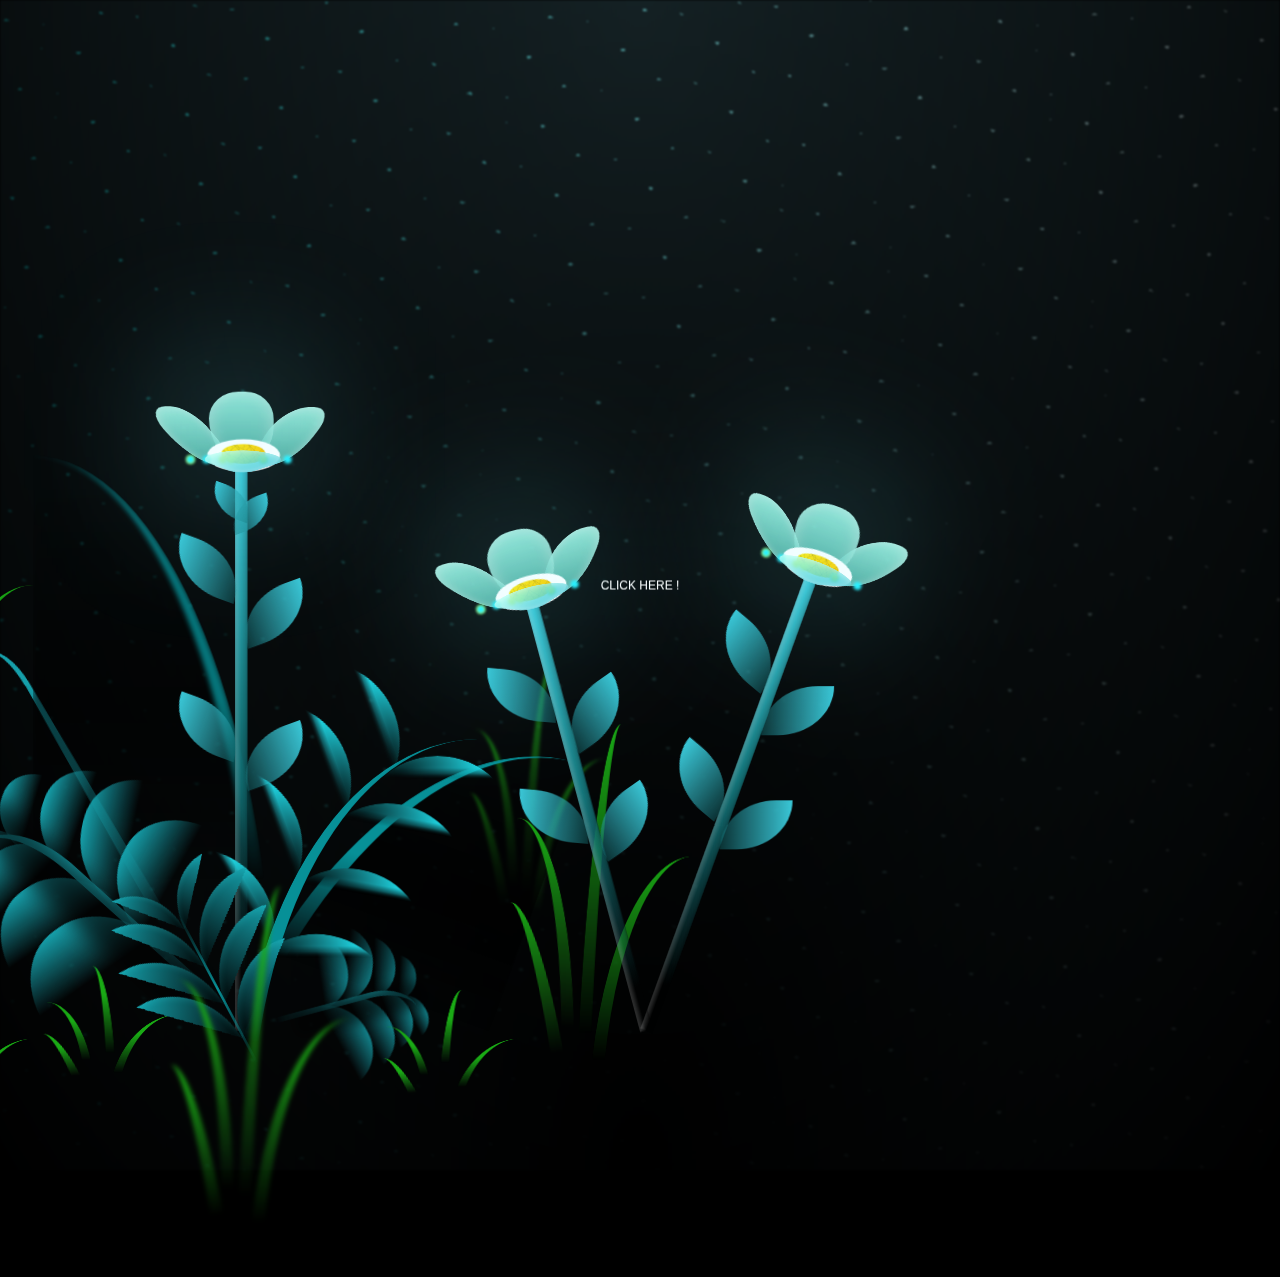
<file: index.html>
<!DOCTYPE html>
<html lang="en">
<head>
    <meta charset="UTF-8">
    <meta name="viewport" content="width=device-width, initial-scale=1.0">
    <title>Shivansh Dubey ppt</title>
    <link rel="stylesheet" href="style.css">
</head>
<body>
   
<body class="not-loaded">
    <div class="night"></div>
    <div class="flowers">
      <div class="flower flower--1">
        <div class="flower__leafs flower__leafs--1">
          <div class="flower__leaf flower__leaf--1"></div>
          <div class="flower__leaf flower__leaf--2"></div>
          <div class="flower__leaf flower__leaf--3"></div>
          <div class="flower__leaf flower__leaf--4"></div>
          <div class="flower__white-circle"></div>
  
          <div class="flower__light flower__light--1"></div>
          <div class="flower__light flower__light--2"></div>
          <div class="flower__light flower__light--3"></div>
          <div class="flower__light flower__light--4"></div>
          <div class="flower__light flower__light--5"></div>
          <div class="flower__light flower__light--6"></div>
          <div class="flower__light flower__light--7"></div>
          <div class="flower__light flower__light--8"></div>
  
        </div>
        <div class="flower__line">
          <div class="flower__line__leaf flower__line__leaf--1"></div>
          <div class="flower__line__leaf flower__line__leaf--2"></div>
          <div class="flower__line__leaf flower__line__leaf--3"></div>
          <div class="flower__line__leaf flower__line__leaf--4"></div>
          <div class="flower__line__leaf flower__line__leaf--5"></div>
          <div class="flower__line__leaf flower__line__leaf--6"></div>
        </div>
      </div>
  
      <div class="flower flower--2">
        <div class="flower__leafs flower__leafs--2">
          <div class="flower__leaf flower__leaf--1"></div>
          <div class="flower__leaf flower__leaf--2"></div>
          <div class="flower__leaf flower__leaf--3"></div>
          <div class="flower__leaf flower__leaf--4"></div>
          <div class="flower__white-circle"></div>
  
          <div class="flower__light flower__light--1"></div>
          <div class="flower__light flower__light--2"></div>
          <div class="flower__light flower__light--3"></div>
          <div class="flower__light flower__light--4"></div>
          <div class="flower__light flower__light--5"></div>
          <div class="flower__light flower__light--6"></div>
          <div class="flower__light flower__light--7"></div>
          <div class="flower__light flower__light--8"></div>
  
        </div>
        <div class="flower__line">
          <div class="flower__line__leaf flower__line__leaf--1"></div>
          <div class="flower__line__leaf flower__line__leaf--2"></div>
          <div class="flower__line__leaf flower__line__leaf--3"></div>
          <div class="flower__line__leaf flower__line__leaf--4"></div>
        </div>
        </div>
        <div class="container">
          <a href="index1.html"> <button class="btn">CLICK HERE !</button> </a>
          </div>
        <div class="flower flower--3">
        <div class="flower__leafs flower__leafs--3">
          <div class="flower__leaf flower__leaf--1"></div>
          <div class="flower__leaf flower__leaf--2"></div>
          <div class="flower__leaf flower__leaf--3"></div>
          <div class="flower__leaf flower__leaf--4"></div>
          <div class="flower__white-circle"></div>
  
          <div class="flower__light flower__light--1"></div>
          <div class="flower__light flower__light--2"></div>
          <div class="flower__light flower__light--3"></div>
          <div class="flower__light flower__light--4"></div>
          <div class="flower__light flower__light--5"></div>
          <div class="flower__light flower__light--6"></div>
          <div class="flower__light flower__light--7"></div>
          <div class="flower__light flower__light--8"></div>
  
        </div>
        <div class="flower__line">
          <div class="flower__line__leaf flower__line__leaf--1"></div>
          <div class="flower__line__leaf flower__line__leaf--2"></div>
          <div class="flower__line__leaf flower__line__leaf--3"></div>
          <div class="flower__line__leaf flower__line__leaf--4"></div>
        </div>
      </div>
  
      <div class="grow-ans" style="--d:1.2s">
        <div class="flower__g-long">
          <div class="flower__g-long__top"></div>
          <div class="flower__g-long__bottom"></div>
        </div>
      </div>
  
      <div class="growing-grass">
        <div class="flower__grass flower__grass--1">
          <div class="flower__grass--top"></div>
          <div class="flower__grass--bottom"></div>
          <div class="flower__grass__leaf flower__grass__leaf--1"></div>
          <div class="flower__grass__leaf flower__grass__leaf--2"></div>
          <div class="flower__grass__leaf flower__grass__leaf--3"></div>
          <div class="flower__grass__leaf flower__grass__leaf--4"></div>
          <div class="flower__grass__leaf flower__grass__leaf--5"></div>
          <div class="flower__grass__leaf flower__grass__leaf--6"></div>
          <div class="flower__grass__leaf flower__grass__leaf--7"></div>
          <div class="flower__grass__leaf flower__grass__leaf--8"></div>
          <div class="flower__grass__overlay"></div>
        </div>
      </div>
  
      <div class="growing-grass">
        <div class="flower__grass flower__grass--2">
          <div class="flower__grass--top"></div>
          <div class="flower__grass--bottom"></div>
          <div class="flower__grass__leaf flower__grass__leaf--1"></div>
          <div class="flower__grass__leaf flower__grass__leaf--2"></div>
          <div class="flower__grass__leaf flower__grass__leaf--3"></div>
          <div class="flower__grass__leaf flower__grass__leaf--4"></div>
          <div class="flower__grass__leaf flower__grass__leaf--5"></div>
          <div class="flower__grass__leaf flower__grass__leaf--6"></div>
          <div class="flower__grass__leaf flower__grass__leaf--7"></div>
          <div class="flower__grass__leaf flower__grass__leaf--8"></div>
          <div class="flower__grass__overlay"></div>
        </div>
      </div>
  
      <div class="grow-ans" style="--d:2.4s">
        <div class="flower__g-right flower__g-right--1">
          <div class="leaf"></div>
        </div>
      </div>
  
      <div class="grow-ans" style="--d:2.8s">
        <div class="flower__g-right flower__g-right--2">
          <div class="leaf"></div>
        </div>
      </div>
  
      <div class="grow-ans" style="--d:2.8s">
        <div class="flower__g-front">
          <div class="flower__g-front__leaf-wrapper flower__g-front__leaf-wrapper--1">
            <div class="flower__g-front__leaf"></div>
          </div>
          <div class="flower__g-front__leaf-wrapper flower__g-front__leaf-wrapper--2">
            <div class="flower__g-front__leaf"></div>
          </div>
          <div class="flower__g-front__leaf-wrapper flower__g-front__leaf-wrapper--3">
            <div class="flower__g-front__leaf"></div>
          </div>
          <div class="flower__g-front__leaf-wrapper flower__g-front__leaf-wrapper--4">
            <div class="flower__g-front__leaf"></div>
          </div>
          <div class="flower__g-front__leaf-wrapper flower__g-front__leaf-wrapper--5">
            <div class="flower__g-front__leaf"></div>
          </div>
          <div class="flower__g-front__leaf-wrapper flower__g-front__leaf-wrapper--6">
            <div class="flower__g-front__leaf"></div>
          </div>
          <div class="flower__g-front__leaf-wrapper flower__g-front__leaf-wrapper--7">
            <div class="flower__g-front__leaf"></div>
          </div>
          <div class="flower__g-front__leaf-wrapper flower__g-front__leaf-wrapper--8">
            <div class="flower__g-front__leaf"></div>
          </div>
          <div class="flower__g-front__line"></div>
        </div>
      </div>
  
      <div class="grow-ans" style="--d:3.2s">
        <div class="flower__g-fr">
          <div class="leaf"></div>
          <div class="flower__g-fr__leaf flower__g-fr__leaf--1"></div>
          <div class="flower__g-fr__leaf flower__g-fr__leaf--2"></div>
          <div class="flower__g-fr__leaf flower__g-fr__leaf--3"></div>
          <div class="flower__g-fr__leaf flower__g-fr__leaf--4"></div>
          <div class="flower__g-fr__leaf flower__g-fr__leaf--5"></div>
          <div class="flower__g-fr__leaf flower__g-fr__leaf--6"></div>
          <div class="flower__g-fr__leaf flower__g-fr__leaf--7"></div>
          <div class="flower__g-fr__leaf flower__g-fr__leaf--8"></div>
        </div>
      </div>
  
      <div class="long-g long-g--0">
        <div class="grow-ans" style="--d:3s">
          <div class="leaf leaf--0"></div>
        </div>
        <div class="grow-ans" style="--d:2.2s">
          <div class="leaf leaf--1"></div>
        </div>
        <div class="grow-ans" style="--d:3.4s">
          <div class="leaf leaf--2"></div>
        </div>
        <div class="grow-ans" style="--d:3.6s">
          <div class="leaf leaf--3"></div>
        </div>
      </div>
  
      <div class="long-g long-g--1">
        <div class="grow-ans" style="--d:3.6s">
          <div class="leaf leaf--0"></div>
        </div>
        <div class="grow-ans" style="--d:3.8s">
          <div class="leaf leaf--1"></div>
        </div>
        <div class="grow-ans" style="--d:4s">
          <div class="leaf leaf--2"></div>
        </div>
        <div class="grow-ans" style="--d:4.2s">
          <div class="leaf leaf--3"></div>
        </div>
      </div>
  
      <div class="long-g long-g--2">
        <div class="grow-ans" style="--d:4s">
          <div class="leaf leaf--0"></div>
        </div>
        <div class="grow-ans" style="--d:4.2s">
          <div class="leaf leaf--1"></div>
        </div>
        <div class="grow-ans" style="--d:4.4s">
          <div class="leaf leaf--2"></div>
        </div>
        <div class="grow-ans" style="--d:4.6s">
          <div class="leaf leaf--3"></div>
        </div>
      </div>
  
      <div class="long-g long-g--3">
        <div class="grow-ans" style="--d:4s">
          <div class="leaf leaf--0"></div>
        </div>
        <div class="grow-ans" style="--d:4.2s">
          <div class="leaf leaf--1"></div>
        </div>
        <div class="grow-ans" style="--d:3s">
          <div class="leaf leaf--2"></div>
        </div>
        <div class="grow-ans" style="--d:3.6s">
          <div class="leaf leaf--3"></div>
        </div>
      </div>
  
      <div class="long-g long-g--4">
        <div class="grow-ans" style="--d:4s">
          <div class="leaf leaf--0"></div>
        </div>
        <div class="grow-ans" style="--d:4.2s">
          <div class="leaf leaf--1"></div>
        </div>
        <div class="grow-ans" style="--d:3s">
          <div class="leaf leaf--2"></div>
        </div>
        <div class="grow-ans" style="--d:3.6s">
          <div class="leaf leaf--3"></div>
        </div>
      </div>
  
      <div class="long-g long-g--5">
        <div class="grow-ans" style="--d:4s">
          <div class="leaf leaf--0"></div>
        </div>
        <div class="grow-ans" style="--d:4.2s">
          <div class="leaf leaf--1"></div>
        </div>
        <div class="grow-ans" style="--d:3s">
          <div class="leaf leaf--2"></div>
        </div>
        <div class="grow-ans" style="--d:3.6s">
          <div class="leaf leaf--3"></div>
        </div>
      </div>
  
      <div class="long-g long-g--6">
        <div class="grow-ans" style="--d:4.2s">
          <div class="leaf leaf--0"></div>
        </div>
        <div class="grow-ans" style="--d:4.4s">
          <div class="leaf leaf--1"></div>
        </div>
        <div class="grow-ans" style="--d:4.6s">
          <div class="leaf leaf--2"></div>
        </div>
        <div class="grow-ans" style="--d:4.8s">
          <div class="leaf leaf--3"></div>
        </div>
      </div>
  
      <div class="long-g long-g--7">
        <div class="grow-ans" style="--d:3s">
          <div class="leaf leaf--0"></div>
        </div>
        <div class="grow-ans" style="--d:3.2s">
          <div class="leaf leaf--1"></div>
        </div>
        <div class="grow-ans" style="--d:3.5s">
          <div class="leaf leaf--2"></div>
        </div>
        <div class="grow-ans" style="--d:3.6s">
          <div class="leaf leaf--3"></div>
        </div>
      </div>
    </div>
  </body>


    <!-- Javascript here -->
<script src="app.js"></script>
</body>
</html>
</file>
<file: style.css>
*,
*::after,
*::before {
    padding: 0;
    margin: 0;
    box-sizing: border-box;
}

.container{
  display: flex;
  bottom-margin: 300px;
}

.btn{
  background-color: rgba(255, 0, 0, 0);
  color: #fff;
  border-color: rgba(255, 0, 0, 0);
  height: 130vh;
  width: 100vh;
}

:root {
  --dark-color: #000;
}

body {
  display: flex;
  align-items: flex-end;
  justify-content: center;
  min-height: 100vh;
  background-color: var(--dark-color);
  overflow: hidden;
  perspective: 1000px;
}

.night {
  position: fixed;
  left: 50%;
  top: 0;
  transform: translateX(-50%);
  width: 100%;
  height: 100%;
  filter: blur(0.1vmin);
  background-image: radial-gradient(ellipse at top, transparent 0%, var(--dark-color)), radial-gradient(ellipse at bottom, var(--dark-color), rgba(145, 233, 255, 0.2)), repeating-linear-gradient(220deg, black 0px, black 19px, transparent 19px, transparent 22px), repeating-linear-gradient(189deg, black 0px, black 19px, transparent 19px, transparent 22px), repeating-linear-gradient(148deg, black 0px, black 19px, transparent 19px, transparent 22px), linear-gradient(90deg, #00fffa, #f0f0f0);
}

.flowers {
  position: relative;
  transform: scale(0.9);
}

.flower {
  position: absolute;
  bottom: 10vmin;
  transform-origin: bottom center;
  z-index: 10;
  --fl-speed: 0.8s;
}
.flower--1 {
  animation: moving-flower-1 4s linear infinite;
}
.flower--1 .flower__line {
  height: 70vmin;
  animation-delay: 0.3s;
}
.flower--1 .flower__line__leaf--1 {
  animation: blooming-leaf-right var(--fl-speed) 1.6s backwards;
}
.flower--1 .flower__line__leaf--2 {
  animation: blooming-leaf-right var(--fl-speed) 1.4s backwards;
}
.flower--1 .flower__line__leaf--3 {
  animation: blooming-leaf-left var(--fl-speed) 1.2s backwards;
}
.flower--1 .flower__line__leaf--4 {
  animation: blooming-leaf-left var(--fl-speed) 1s backwards;
}
.flower--1 .flower__line__leaf--5 {
  animation: blooming-leaf-right var(--fl-speed) 1.8s backwards;
}
.flower--1 .flower__line__leaf--6 {
  animation: blooming-leaf-left var(--fl-speed) 2s backwards;
}
.flower--2 {
  left: 50%;
  transform: rotate(20deg);
  animation: moving-flower-2 4s linear infinite;
}
.flower--2 .flower__line {
  height: 60vmin;
  animation-delay: 0.6s;
}
.flower--2 .flower__line__leaf--1 {
  animation: blooming-leaf-right var(--fl-speed) 1.9s backwards;
}
.flower--2 .flower__line__leaf--2 {
  animation: blooming-leaf-right var(--fl-speed) 1.7s backwards;
}
.flower--2 .flower__line__leaf--3 {
  animation: blooming-leaf-left var(--fl-speed) 1.5s backwards;
}
.flower--2 .flower__line__leaf--4 {
  animation: blooming-leaf-left var(--fl-speed) 1.3s backwards;
}
.flower--3 {
  left: 50%;
  transform: rotate(-15deg);
  animation: moving-flower-3 4s linear infinite;
}
.flower--3 .flower__line {
  animation-delay: 0.9s;
}
.flower--3 .flower__line__leaf--1 {
  animation: blooming-leaf-right var(--fl-speed) 2.5s backwards;
}
.flower--3 .flower__line__leaf--2 {
  animation: blooming-leaf-right var(--fl-speed) 2.3s backwards;
}
.flower--3 .flower__line__leaf--3 {
  animation: blooming-leaf-left var(--fl-speed) 2.1s backwards;
}
.flower--3 .flower__line__leaf--4 {
  animation: blooming-leaf-left var(--fl-speed) 1.9s backwards;
}
.flower__leafs {
  position: relative;
  animation: blooming-flower 2s backwards;
}
.flower__leafs--1 {
  animation-delay: 1.1s;
}
.flower__leafs--2 {
  animation-delay: 1.4s;
}
.flower__leafs--3 {
  animation-delay: 1.7s;
}
.flower__leafs::after {
  content: "";
  position: absolute;
  left: 0;
  top: 0;
  transform: translate(-50%, -100%);
  width: 8vmin;
  height: 8vmin;
  background-color: #6bf0ff;
  filter: blur(10vmin);
}
.flower__leaf {
  position: absolute;
  bottom: 0;
  left: 50%;
  width: 8vmin;
  height: 11vmin;
  border-radius: 51% 49% 47% 53%/44% 45% 55% 69%;
  background-color: #a7ffee;
  background-image: linear-gradient(to top, #54b8aa, #a7ffee);
  transform-origin: bottom center;
  opacity: 0.9;
  box-shadow: inset 0 0 2vmin rgba(255, 255, 255, 0.5);
}
.flower__leaf--1 {
  transform: translate(-10%, 1%) rotateY(40deg) rotateX(-50deg);
}
.flower__leaf--2 {
  transform: translate(-50%, -4%) rotateX(40deg);
}
.flower__leaf--3 {
  transform: translate(-90%, 0%) rotateY(45deg) rotateX(50deg);
}
.flower__leaf--4 {
  width: 8vmin;
  height: 8vmin;
  transform-origin: bottom left;
  border-radius: 4vmin 10vmin 4vmin 4vmin;
  transform: translate(0%, 18%) rotateX(70deg) rotate(-43deg);
  background-image: linear-gradient(to top, #39c6d6, #a7ffee);
  z-index: 1;
  opacity: 0.8;
}
.flower__white-circle {
  position: absolute;
  left: -3.5vmin;
  top: -3vmin;
  width: 9vmin;
  height: 4vmin;
  border-radius: 50%;
  background-color: #fff;
}
.flower__white-circle::after {
  content: "";
  position: absolute;
  left: 50%;
  top: 45%;
  transform: translate(-50%, -50%);
  width: 60%;
  height: 60%;
  border-radius: inherit;
  background-image: repeating-linear-gradient(135deg, rgba(0, 0, 0, 0.03) 0px, rgba(0, 0, 0, 0.03) 1px, transparent 1px, transparent 12px), repeating-linear-gradient(45deg, rgba(0, 0, 0, 0.03) 0px, rgba(0, 0, 0, 0.03) 1px, transparent 1px, transparent 12px), repeating-linear-gradient(67.5deg, rgba(0, 0, 0, 0.03) 0px, rgba(0, 0, 0, 0.03) 1px, transparent 1px, transparent 12px), repeating-linear-gradient(135deg, rgba(0, 0, 0, 0.03) 0px, rgba(0, 0, 0, 0.03) 1px, transparent 1px, transparent 12px), repeating-linear-gradient(45deg, rgba(0, 0, 0, 0.03) 0px, rgba(0, 0, 0, 0.03) 1px, transparent 1px, transparent 12px), repeating-linear-gradient(112.5deg, rgba(0, 0, 0, 0.03) 0px, rgba(0, 0, 0, 0.03) 1px, transparent 1px, transparent 12px), repeating-linear-gradient(112.5deg, rgba(0, 0, 0, 0.03) 0px, rgba(0, 0, 0, 0.03) 1px, transparent 1px, transparent 12px), repeating-linear-gradient(45deg, rgba(0, 0, 0, 0.03) 0px, rgba(0, 0, 0, 0.03) 1px, transparent 1px, transparent 12px), repeating-linear-gradient(22.5deg, rgba(0, 0, 0, 0.03) 0px, rgba(0, 0, 0, 0.03) 1px, transparent 1px, transparent 12px), repeating-linear-gradient(45deg, rgba(0, 0, 0, 0.03) 0px, rgba(0, 0, 0, 0.03) 1px, transparent 1px, transparent 12px), repeating-linear-gradient(22.5deg, rgba(0, 0, 0, 0.03) 0px, rgba(0, 0, 0, 0.03) 1px, transparent 1px, transparent 12px), repeating-linear-gradient(135deg, rgba(0, 0, 0, 0.03) 0px, rgba(0, 0, 0, 0.03) 1px, transparent 1px, transparent 12px), repeating-linear-gradient(157.5deg, rgba(0, 0, 0, 0.03) 0px, rgba(0, 0, 0, 0.03) 1px, transparent 1px, transparent 12px), repeating-linear-gradient(67.5deg, rgba(0, 0, 0, 0.03) 0px, rgba(0, 0, 0, 0.03) 1px, transparent 1px, transparent 12px), repeating-linear-gradient(67.5deg, rgba(0, 0, 0, 0.03) 0px, rgba(0, 0, 0, 0.03) 1px, transparent 1px, transparent 12px), linear-gradient(90deg, #ffeb12, #ffce00);
}
.flower__line {
  height: 55vmin;
  width: 1.5vmin;
  background-image: linear-gradient(to left, rgba(0, 0, 0, 0.2), transparent, rgba(255, 255, 255, 0.2)), linear-gradient(to top, transparent 10%, #14757a, #39c6d6);
  box-shadow: inset 0 0 2px rgba(0, 0, 0, 0.5);
  animation: grow-flower-tree 4s backwards;
}
.flower__line__leaf {
  --w: 7vmin;
  --h: calc(var(--w) + 2vmin);
  position: absolute;
  top: 20%;
  left: 90%;
  width: var(--w);
  height: var(--h);
  border-top-right-radius: var(--h);
  border-bottom-left-radius: var(--h);
  background-image: linear-gradient(to top, rgba(20, 117, 122, 0.4), #39c6d6);
}
.flower__line__leaf--1 {
  transform: rotate(70deg) rotateY(30deg);
}
.flower__line__leaf--2 {
  top: 45%;
  transform: rotate(70deg) rotateY(30deg);
}
.flower__line__leaf--3, .flower__line__leaf--4, .flower__line__leaf--6 {
  border-top-right-radius: 0;
  border-bottom-left-radius: 0;
  border-top-left-radius: var(--h);
  border-bottom-right-radius: var(--h);
  left: -460%;
  top: 12%;
  transform: rotate(-70deg) rotateY(30deg);
}
.flower__line__leaf--4 {
  top: 40%;
}
.flower__line__leaf--5 {
  top: 0;
  transform-origin: left;
  transform: rotate(70deg) rotateY(30deg) scale(0.6);
}
.flower__line__leaf--6 {
  top: -2%;
  left: -450%;
  transform-origin: right;
  transform: rotate(-70deg) rotateY(30deg) scale(0.6);
}
.flower__light {
  position: absolute;
  bottom: 0vmin;
  width: 1vmin;
  height: 1vmin;
  background-color: #fffb00;
  border-radius: 50%;
  filter: blur(0.2vmin);
  animation: light-ans 4s linear infinite backwards;
}
.flower__light:nth-child(odd) {
  background-color: #23f0ff;
}
.flower__light--1 {
  left: -2vmin;
  animation-delay: 1s;
}
.flower__light--2 {
  left: 3vmin;
  animation-delay: 0.5s;
}
.flower__light--3 {
  left: -6vmin;
  animation-delay: 0.3s;
}
.flower__light--4 {
  left: 6vmin;
  animation-delay: 0.9s;
}
.flower__light--5 {
  left: -1vmin;
  animation-delay: 1.5s;
}
.flower__light--6 {
  left: -4vmin;
  animation-delay: 3s;
}
.flower__light--7 {
  left: 3vmin;
  animation-delay: 2s;
}
.flower__light--8 {
  left: -6vmin;
  animation-delay: 3.5s;
}
.flower__grass {
  --c: #159faa;
  --line-w: 1.5vmin;
  position: absolute;
  bottom: 12vmin;
  left: -7vmin;
  display: flex;
  flex-direction: column;
  align-items: flex-end;
  z-index: 20;
  transform-origin: bottom center;
  transform: rotate(-48deg) rotateY(40deg);
}
.flower__grass--1 {
  animation: moving-grass 2s linear infinite;
}
.flower__grass--2 {
  left: 2vmin;
  bottom: 10vmin;
  transform: scale(0.5) rotate(75deg) rotateX(10deg) rotateY(-200deg);
  opacity: 0.8;
  z-index: 0;
  animation: moving-grass--2 1.5s linear infinite;
}
.flower__grass--top {
  width: 7vmin;
  height: 10vmin;
  border-top-right-radius: 100%;
  border-right: var(--line-w) solid var(--c);
  transform-origin: bottom center;
  transform: rotate(-2deg);
}
.flower__grass--bottom {
  margin-top: -2px;
  width: var(--line-w);
  height: 25vmin;
  background-image: linear-gradient(to top, transparent, var(--c));
}
.flower__grass__leaf {
  --size: 10vmin;
  position: absolute;
  width: calc(var(--size) * 2.1);
  height: var(--size);
  border-top-left-radius: var(--size);
  border-top-right-radius: var(--size);
  background-image: linear-gradient(to top, transparent, transparent 30%, var(--c));
  z-index: 100;
}
.flower__grass__leaf--1 {
  top: -6%;
  left: 30%;
  --size: 6vmin;
  transform: rotate(-20deg);
  animation: growing-grass-ans--1 2s 2.6s backwards;
}
@keyframes growing-grass-ans--1 {
  0% {
    transform-origin: bottom left;
    transform: rotate(-20deg) scale(0);
  }
}
.flower__grass__leaf--2 {
  top: -5%;
  left: -110%;
  --size: 6vmin;
  transform: rotate(10deg);
  animation: growing-grass-ans--2 2s 2.4s linear backwards;
}
@keyframes growing-grass-ans--2 {
  0% {
    transform-origin: bottom right;
    transform: rotate(10deg) scale(0);
  }
}
.flower__grass__leaf--3 {
  top: 5%;
  left: 60%;
  --size: 8vmin;
  transform: rotate(-18deg) rotateX(-20deg);
  animation: growing-grass-ans--3 2s 2.2s linear backwards;
}
@keyframes growing-grass-ans--3 {
  0% {
    transform-origin: bottom left;
    transform: rotate(-18deg) rotateX(-20deg) scale(0);
  }
}
.flower__grass__leaf--4 {
  top: 6%;
  left: -135%;
  --size: 8vmin;
  transform: rotate(2deg);
  animation: growing-grass-ans--4 2s 2s linear backwards;
}
@keyframes growing-grass-ans--4 {
  0% {
    transform-origin: bottom right;
    transform: rotate(2deg) scale(0);
  }
}
.flower__grass__leaf--5 {
  top: 20%;
  left: 60%;
  --size: 10vmin;
  transform: rotate(-24deg) rotateX(-20deg);
  animation: growing-grass-ans--5 2s 1.8s linear backwards;
}
@keyframes growing-grass-ans--5 {
  0% {
    transform-origin: bottom left;
    transform: rotate(-24deg) rotateX(-20deg) scale(0);
  }
}
.flower__grass__leaf--6 {
  top: 22%;
  left: -180%;
  --size: 10vmin;
  transform: rotate(10deg);
  animation: growing-grass-ans--6 2s 1.6s linear backwards;
}
@keyframes growing-grass-ans--6 {
  0% {
    transform-origin: bottom right;
    transform: rotate(10deg) scale(0);
  }
}
.flower__grass__leaf--7 {
  top: 39%;
  left: 70%;
  --size: 10vmin;
  transform: rotate(-10deg);
  animation: growing-grass-ans--7 2s 1.4s linear backwards;
}
@keyframes growing-grass-ans--7 {
  0% {
    transform-origin: bottom left;
    transform: rotate(-10deg) scale(0);
  }
}
.flower__grass__leaf--8 {
  top: 40%;
  left: -215%;
  --size: 11vmin;
  transform: rotate(10deg);
  animation: growing-grass-ans--8 2s 1.2s linear backwards;
}
@keyframes growing-grass-ans--8 {
  0% {
    transform-origin: bottom right;
    transform: rotate(10deg) scale(0);
  }
}
.flower__grass__overlay {
  position: absolute;
  top: -10%;
  right: 0%;
  width: 100%;
  height: 100%;
  background-color: rgba(0, 0, 0, 0.6);
  filter: blur(1.5vmin);
  z-index: 100;
}
.flower__g-long {
  --w: 2vmin;
  --h: 6vmin;
  --c: #159faa;
  position: absolute;
  bottom: 10vmin;
  left: -3vmin;
  transform-origin: bottom center;
  transform: rotate(-30deg) rotateY(-20deg);
  display: flex;
  flex-direction: column;
  align-items: flex-end;
  animation: flower-g-long-ans 3s linear infinite;
}
@keyframes flower-g-long-ans {
  0%, 100% {
    transform: rotate(-30deg) rotateY(-20deg);
  }
  50% {
    transform: rotate(-32deg) rotateY(-20deg);
  }
}
.flower__g-long__top {
  top: calc(var(--h) * -1);
  width: calc(var(--w) + 1vmin);
  height: var(--h);
  border-top-right-radius: 100%;
  border-right: 0.7vmin solid var(--c);
  transform: translate(-0.7vmin, 1vmin);
}
.flower__g-long__bottom {
  width: var(--w);
  height: 50vmin;
  transform-origin: bottom center;
  background-image: linear-gradient(to top, transparent 30%, var(--c));
  box-shadow: inset 0 0 2px rgba(0, 0, 0, 0.5);
  clip-path: polygon(35% 0, 65% 1%, 100% 100%, 0% 100%);
}
.flower__g-right {
  position: absolute;
  bottom: 6vmin;
  left: -2vmin;
  transform-origin: bottom left;
  transform: rotate(20deg);
}
.flower__g-right .leaf {
  width: 30vmin;
  height: 50vmin;
  border-top-left-radius: 100%;
  border-left: 2vmin solid #079097;
  background-image: linear-gradient(to bottom, transparent, var(--dark-color) 60%);
  -webkit-mask-image: linear-gradient(to top, transparent 30%, #079097 60%);
}
.flower__g-right--1 {
  animation: flower-g-right-ans 2.5s linear infinite;
}
.flower__g-right--2 {
  left: 5vmin;
  transform: rotateY(-180deg);
  animation: flower-g-right-ans--2 3s linear infinite;
}
.flower__g-right--2 .leaf {
  height: 75vmin;
  filter: blur(0.3vmin);
  opacity: 0.8;
}
@keyframes flower-g-right-ans {
  0%, 100% {
    transform: rotate(20deg);
  }
  50% {
    transform: rotate(24deg) rotateX(-20deg);
  }
}
@keyframes flower-g-right-ans--2 {
  0%, 100% {
    transform: rotateY(-180deg) rotate(0deg) rotateX(-20deg);
  }
  50% {
    transform: rotateY(-180deg) rotate(6deg) rotateX(-20deg);
  }
}
.flower__g-front {
  position: absolute;
  bottom: 6vmin;
  left: 2.5vmin;
  z-index: 100;
  transform-origin: bottom center;
  transform: rotate(-28deg) rotateY(30deg) scale(1.04);
  animation: flower__g-front-ans 2s linear infinite;
}
@keyframes flower__g-front-ans {
  0%, 100% {
    transform: rotate(-28deg) rotateY(30deg) scale(1.04);
  }
  50% {
    transform: rotate(-35deg) rotateY(40deg) scale(1.04);
  }
}
.flower__g-front__line {
  width: 0.3vmin;
  height: 20vmin;
  background-image: linear-gradient(to top, transparent, #079097, transparent 100%);
  position: relative;
}
.flower__g-front__leaf-wrapper {
  position: absolute;
  top: 0;
  left: 0;
  transform-origin: bottom left;
  transform: rotate(10deg);
}
.flower__g-front__leaf-wrapper:nth-child(even) {
  left: 0vmin;
  transform: rotateY(-180deg) rotate(5deg);
  animation: flower__g-front__leaf-left-ans 1s ease-in backwards;
}
.flower__g-front__leaf-wrapper:nth-child(odd) {
  animation: flower__g-front__leaf-ans 1s ease-in backwards;
}
.flower__g-front__leaf-wrapper--1 {
  top: -8vmin;
  transform: scale(0.7);
  animation: flower__g-front__leaf-ans 1s 5.5s ease-in backwards !important;
}
.flower__g-front__leaf-wrapper--2 {
  top: -8vmin;
  transform: rotateY(-180deg) scale(0.7) !important;
  animation: flower__g-front__leaf-left-ans-2 1s 4.6s ease-in backwards !important;
}
.flower__g-front__leaf-wrapper--3 {
  top: -3vmin;
  animation: flower__g-front__leaf-ans 1s 4.6s ease-in backwards;
}
.flower__g-front__leaf-wrapper--4 {
  top: -3vmin;
  transform: rotateY(-180deg) scale(0.9) !important;
  animation: flower__g-front__leaf-left-ans-2 1s 4.6s ease-in backwards !important;
}
@keyframes flower__g-front__leaf-left-ans-2 {
  0% {
    transform: rotateY(-180deg) scale(0);
  }
}
.flower__g-front__leaf-wrapper--5, .flower__g-front__leaf-wrapper--6 {
  top: 2vmin;
}
.flower__g-front__leaf-wrapper--7, .flower__g-front__leaf-wrapper--8 {
  top: 6.5vmin;
}
.flower__g-front__leaf-wrapper--2 {
  animation-delay: 5.2s !important;
}
.flower__g-front__leaf-wrapper--3 {
  animation-delay: 4.9s !important;
}
.flower__g-front__leaf-wrapper--5 {
  animation-delay: 4.3s !important;
}
.flower__g-front__leaf-wrapper--6 {
  animation-delay: 4.1s !important;
}
.flower__g-front__leaf-wrapper--7 {
  animation-delay: 3.8s !important;
}
.flower__g-front__leaf-wrapper--8 {
  animation-delay: 3.5s !important;
}
@keyframes flower__g-front__leaf-ans {
  0% {
    transform: rotate(10deg) scale(0);
  }
}
@keyframes flower__g-front__leaf-left-ans {
  0% {
    transform: rotateY(-180deg) rotate(5deg) scale(0);
  }
}
.flower__g-front__leaf {
  width: 10vmin;
  height: 10vmin;
  border-radius: 100% 0% 0% 100%/100% 100% 0% 0%;
  box-shadow: inset 0 2px 1vmin rgba(44, 238, 252, 0.2);
  background-image: linear-gradient(to bottom left, transparent, var(--dark-color)), linear-gradient(to bottom right, #159faa 50%, transparent 50%, transparent);
  -webkit-mask-image: linear-gradient(to bottom right, #159faa 50%, transparent 50%, transparent);
  mask-image: linear-gradient(to bottom right, #159faa 50%, transparent 50%, transparent);
}
.flower__g-fr {
  position: absolute;
  bottom: -4vmin;
  left: vmin;
  transform-origin: bottom left;
  z-index: 10;
  animation: flower__g-fr-ans 2s linear infinite;
}
@keyframes flower__g-fr-ans {
  0%, 100% {
    transform: rotate(2deg);
  }
  50% {
    transform: rotate(4deg);
  }
}
.flower__g-fr .leaf {
  width: 30vmin;
  height: 50vmin;
  border-top-left-radius: 100%;
  border-left: 2vmin solid #079097;
  -webkit-mask-image: linear-gradient(to top, transparent 25%, #079097 50%);
  position: relative;
  z-index: 1;
}
.flower__g-fr__leaf {
  position: absolute;
  top: 0;
  left: 0;
  width: 10vmin;
  height: 10vmin;
  border-radius: 100% 0% 0% 100%/100% 100% 0% 0%;
  box-shadow: inset 0 2px 1vmin rgba(44, 238, 252, 0.2);
  background-image: linear-gradient(to bottom left, transparent, var(--dark-color) 98%), linear-gradient(to bottom right, #23f0ff 45%, transparent 50%, transparent);
  -webkit-mask-image: linear-gradient(135deg, #159faa 40%, transparent 50%, transparent);
}
.flower__g-fr__leaf--1 {
  left: 20vmin;
  transform: rotate(45deg);
  animation: flower__g-fr-leaft-ans-1 0.5s 5.2s linear backwards;
}
@keyframes flower__g-fr-leaft-ans-1 {
  0% {
    transform-origin: left;
    transform: rotate(45deg) scale(0);
  }
}
.flower__g-fr__leaf--2 {
  left: 12vmin;
  top: -7vmin;
  transform: rotate(25deg) rotateY(-180deg);
  animation: flower__g-fr-leaft-ans-6 0.5s 5s linear backwards;
}
.flower__g-fr__leaf--3 {
  left: 15vmin;
  top: 6vmin;
  transform: rotate(55deg);
  animation: flower__g-fr-leaft-ans-5 0.5s 4.8s linear backwards;
}
.flower__g-fr__leaf--4 {
  left: 6vmin;
  top: -2vmin;
  transform: rotate(25deg) rotateY(-180deg);
  animation: flower__g-fr-leaft-ans-6 0.5s 4.6s linear backwards;
}
.flower__g-fr__leaf--5 {
  left: 10vmin;
  top: 14vmin;
  transform: rotate(55deg);
  animation: flower__g-fr-leaft-ans-5 0.5s 4.4s linear backwards;
}
@keyframes flower__g-fr-leaft-ans-5 {
  0% {
    transform-origin: left;
    transform: rotate(55deg) scale(0);
  }
}
.flower__g-fr__leaf--6 {
  left: 0vmin;
  top: 6vmin;
  transform: rotate(25deg) rotateY(-180deg);
  animation: flower__g-fr-leaft-ans-6 0.5s 4.2s linear backwards;
}
@keyframes flower__g-fr-leaft-ans-6 {
  0% {
    transform-origin: right;
    transform: rotate(25deg) rotateY(-180deg) scale(0);
  }
}
.flower__g-fr__leaf--7 {
  left: 5vmin;
  top: 22vmin;
  transform: rotate(45deg);
  animation: flower__g-fr-leaft-ans-7 0.5s 4s linear backwards;
}
@keyframes flower__g-fr-leaft-ans-7 {
  0% {
    transform-origin: left;
    transform: rotate(45deg) scale(0);
  }
}
.flower__g-fr__leaf--8 {
  left: -4vmin;
  top: 15vmin;
  transform: rotate(15deg) rotateY(-180deg);
  animation: flower__g-fr-leaft-ans-8 0.5s 3.8s linear backwards;
}
@keyframes flower__g-fr-leaft-ans-8 {
  0% {
    transform-origin: right;
    transform: rotate(15deg) rotateY(-180deg) scale(0);
  }
}

.long-g {
  position: absolute;
  bottom: 25vmin;
  left: -42vmin;
  transform-origin: bottom left;
}
.long-g--1 {
  bottom: 0vmin;
  transform: scale(0.8) rotate(-5deg);
}
.long-g--1 .leaf {
  -webkit-mask-image: linear-gradient(to top, transparent 40%, #079097 80%) !important;
}
.long-g--1 .leaf--1 {
  --w: 5vmin;
  --h: 60vmin;
  left: -2vmin;
  transform: rotate(3deg) rotateY(-180deg);
}
.long-g--2, .long-g--3 {
  bottom: -3vmin;
  left: -35vmin;
  transform-origin: center;
  transform: scale(0.6) rotateX(60deg);
}
.long-g--2 .leaf, .long-g--3 .leaf {
  -webkit-mask-image: linear-gradient(to top, transparent 50%, #079097 80%) !important;
}
.long-g--2 .leaf--1, .long-g--3 .leaf--1 {
  left: -1vmin;
  transform: rotateY(-180deg);
}
.long-g--3 {
  left: -17vmin;
  bottom: 0vmin;
}
.long-g--3 .leaf {
  -webkit-mask-image: linear-gradient(to top, transparent 40%, #079097 80%) !important;
}
.long-g--4 {
  left: 25vmin;
  bottom: -3vmin;
  transform-origin: center;
  transform: scale(0.6) rotateX(60deg);
}
.long-g--4 .leaf {
  -webkit-mask-image: linear-gradient(to top, transparent 50%, #079097 80%) !important;
}
.long-g--5 {
  left: 42vmin;
  bottom: 0vmin;
  transform: scale(0.8) rotate(2deg);
}
.long-g--6 {
  left: 0vmin;
  bottom: -20vmin;
  z-index: 100;
  filter: blur(0.3vmin);
  transform: scale(0.8) rotate(2deg);
}
.long-g--7 {
  left: 35vmin;
  bottom: 20vmin;
  z-index: -1;
  filter: blur(0.3vmin);
  transform: scale(0.6) rotate(2deg);
  opacity: 0.7;
}
.long-g .leaf {
  --w: 15vmin;
  --h: 40vmin;
  --c: #1aaa15;
  position: absolute;
  bottom: 0;
  width: var(--w);
  height: var(--h);
  border-top-left-radius: 100%;
  border-left: 2vmin solid var(--c);
  -webkit-mask-image: linear-gradient(to top, transparent 20%, var(--dark-color));
  transform-origin: bottom center;
}
.long-g .leaf--0 {
  left: 2vmin;
  animation: leaf-ans-1 4s linear infinite;
}
.long-g .leaf--1 {
  --w: 5vmin;
  --h: 60vmin;
  animation: leaf-ans-1 4s linear infinite;
}
.long-g .leaf--2 {
  --w: 10vmin;
  --h: 40vmin;
  left: -0.5vmin;
  bottom: 5vmin;
  transform-origin: bottom left;
  transform: rotateY(-180deg);
  animation: leaf-ans-2 3s linear infinite;
}
.long-g .leaf--3 {
  --w: 5vmin;
  --h: 30vmin;
  left: -1vmin;
  bottom: 3.2vmin;
  transform-origin: bottom left;
  transform: rotate(-10deg) rotateY(-180deg);
  animation: leaf-ans-3 3s linear infinite;
}

@keyframes leaf-ans-1 {
  0%, 100% {
    transform: rotate(-5deg) scale(1);
  }
  50% {
    transform: rotate(5deg) scale(1.1);
  }
}
@keyframes leaf-ans-2 {
  0%, 100% {
    transform: rotateY(-180deg) rotate(5deg);
  }
  50% {
    transform: rotateY(-180deg) rotate(0deg) scale(1.1);
  }
}
@keyframes leaf-ans-3 {
  0%, 100% {
    transform: rotate(-10deg) rotateY(-180deg);
  }
  50% {
    transform: rotate(-20deg) rotateY(-180deg);
  }
}
.grow-ans {
  animation: grow-ans 2s var(--d) backwards;
}

@keyframes grow-ans {
  0% {
    transform: scale(0);
    opacity: 0;
  }
}
@keyframes light-ans {
  0% {
    opacity: 0;
    transform: translateY(0vmin);
  }
  25% {
    opacity: 1;
    transform: translateY(-5vmin) translateX(-2vmin);
  }
  50% {
    opacity: 1;
    transform: translateY(-15vmin) translateX(2vmin);
    filter: blur(0.2vmin);
  }
  75% {
    transform: translateY(-20vmin) translateX(-2vmin);
    filter: blur(0.2vmin);
  }
  100% {
    transform: translateY(-30vmin);
    opacity: 0;
    filter: blur(1vmin);
  }
}
@keyframes moving-flower-1 {
  0%, 100% {
    transform: rotate(2deg);
  }
  50% {
    transform: rotate(-2deg);
  }
}
@keyframes moving-flower-2 {
  0%, 100% {
    transform: rotate(18deg);
  }
  50% {
    transform: rotate(14deg);
  }
}
@keyframes moving-flower-3 {
  0%, 100% {
    transform: rotate(-18deg);
  }
  50% {
    transform: rotate(-20deg) rotateY(-10deg);
  }
}
@keyframes blooming-leaf-right {
  0% {
    transform-origin: left;
    transform: rotate(70deg) rotateY(30deg) scale(0);
  }
}
@keyframes blooming-leaf-left {
  0% {
    transform-origin: right;
    transform: rotate(-70deg) rotateY(30deg) scale(0);
  }
}
@keyframes grow-flower-tree {
  0% {
    height: 0;
    border-radius: 1vmin;
  }
}
@keyframes blooming-flower {
  0% {
    transform: scale(0);
  }
}
@keyframes moving-grass {
  0%, 100% {
    transform: rotate(-48deg) rotateY(40deg);
  }
  50% {
    transform: rotate(-50deg) rotateY(40deg);
  }
}
@keyframes moving-grass--2 {
  0%, 100% {
    transform: scale(0.5) rotate(75deg) rotateX(10deg) rotateY(-200deg);
  }
  50% {
    transform: scale(0.5) rotate(79deg) rotateX(10deg) rotateY(-200deg);
  }
}
.growing-grass {
  animation: growing-grass-ans 1s 2s backwards;
}

@keyframes growing-grass-ans {
  0% {
    transform: scale(0);
  }
}
.not-loaded * {
  animation-play-state: paused !important;
}
</file>
